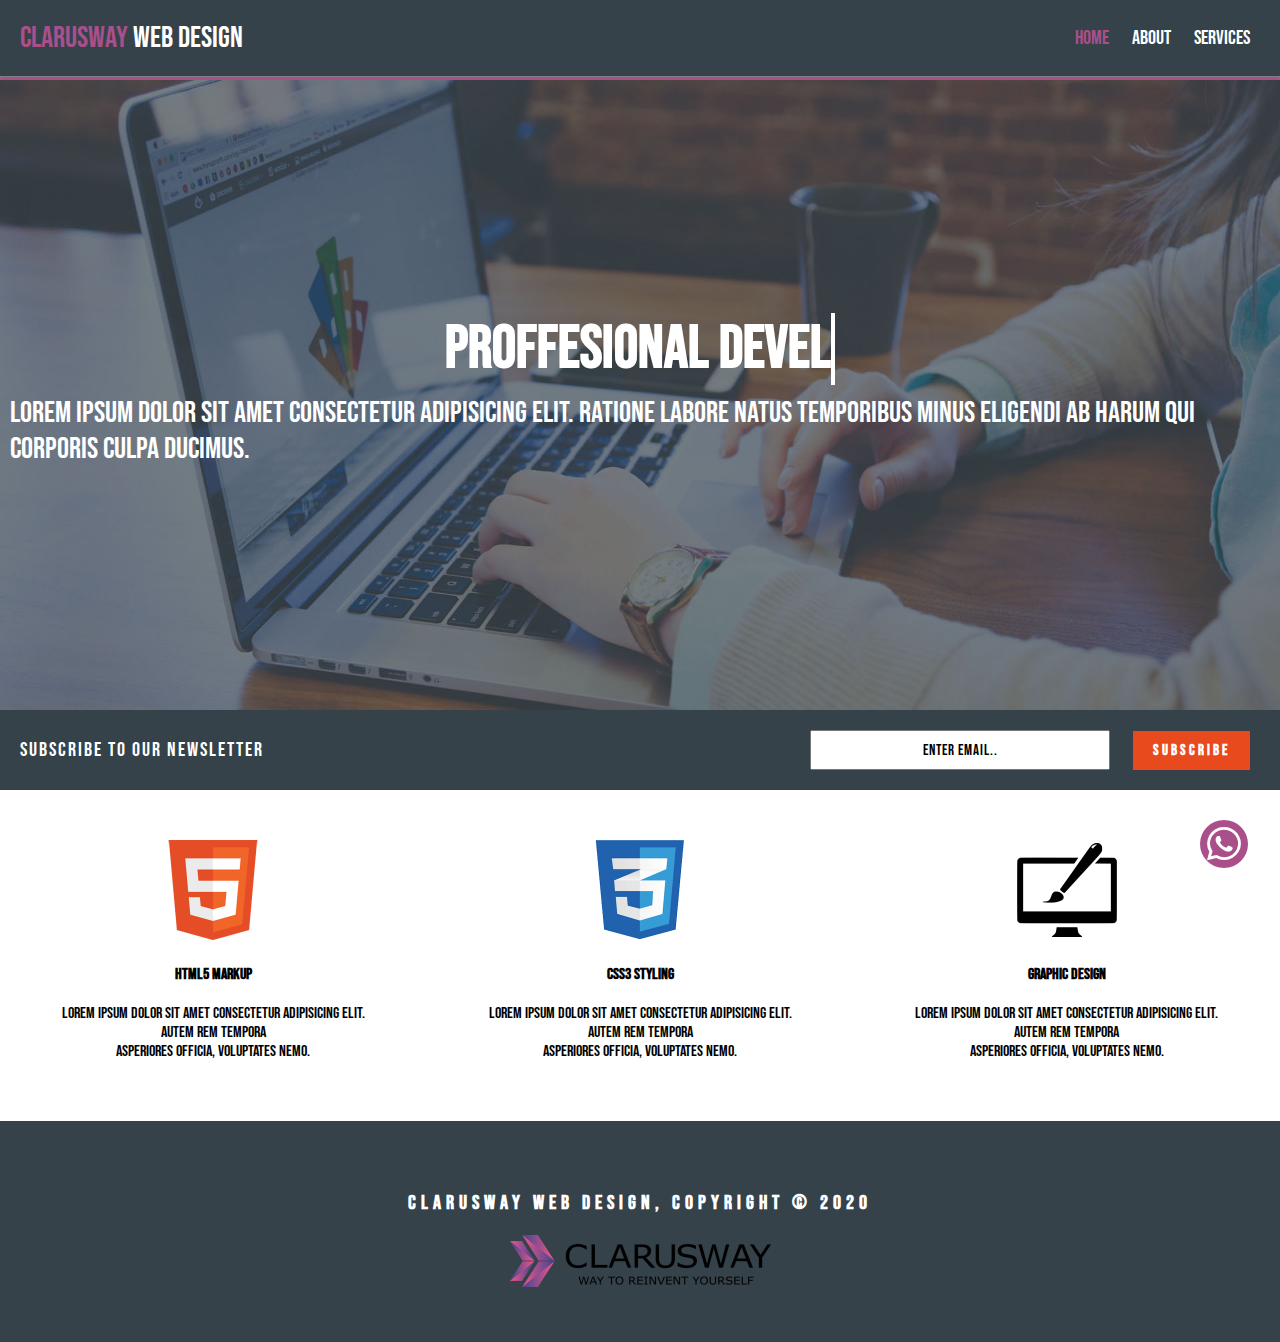
<file: index.html>
<!DOCTYPE html>
<html lang="en">
  <head>
    <meta charset="UTF-8" />
    <meta http-equiv="X-UA-Compatible" content="IE=edge" />
    <meta name="viewport" content="width=device-width, initial-scale=1.0" />
    <!-- GOOGLE FONTS-->
    <link rel="preconnect" href="https://fonts.googleapis.com" />
    <link rel="preconnect" href="https://fonts.gstatic.com" crossorigin />
    <link
      href="https://fonts.googleapis.com/css2?family=Bebas+Neue&display=swap"
      rel="stylesheet"
    />
    <!-- ICON-->
    <link
      rel="stylesheet"
      href="https://cdnjs.cloudflare.com/ajax/libs/font-awesome/6.0.0/css/all.min.css"
      integrity="sha512-9usAa10IRO0HhonpyAIVpjrylPvoDwiPUiKdWk5t3PyolY1cOd4DSE0Ga+ri4AuTroPR5aQvXU9xC6qOPnzFeg=="
      crossorigin="anonymous"
      referrerpolicy="no-referrer"
    />
    <!-- FAV ICON-->
    <link rel="icon" href="./img/fav-icon-1.png" type="image/x-icon" />
    <!-- CSS LINK-->
    <link rel="stylesheet" href="./style.css" />
    <title>Clarusway Web Design</title>
  </head>

  <body>
    <nav class="navbar">
      <div class="nav-logo">
        <span style="color: #a9508b; font-size: 30px">Clarusway </span>
        <a href="">Web Design</a>
      </div>
      <ul class="nav-list">
        <li class="list-item">
          <a href="./index.html" class="active">HOME</a>
        </li>
        <li class="list-item">
          <a href="./about.html">ABOUT</a>
        </li>
        <li class="list-item">
          <a href="./services.html">SERVICES</a>
        </li>
      </ul>
    </nav>
    <hr style="border-bottom: 3px solid #a9508b" noshade="" />

    <main>
      <section class="banner">
        <div id="banner" class="banner-cont">
          <h1>
            Proffesional
            <span
              class="typewrite"
              data-period="1000"
              data-type='["Developer","Web Designer","Freelancer"]'
            >
            </span>
          </h1>
          <p>
            Lorem ipsum dolor sit amet consectetur adipisicing elit. Ratione
            labore natus temporibus minus eligendi ab harum qui corporis culpa
            ducimus.
          </p>
        </div>
      </section>

      <section class="banner-navbar">
        <div class="banner-logo">
          <a href="">Subscribe To Our Newsletter</a>
        </div>
        <ul class="banner-list">
          <li class="banner-item">
            <input
              type="email"
              id="email"
              name="email"
              placeholder="Enter Email.."
            />
          </li>
          <li class="banner-item">
            <button type="submit">Subscribe</button>
          </li>
        </ul>
      </section>

      <section class="portfolio">
        <div class="portfolio-card">
          <img src="./img/logo_html.png" alt="" />
          <h4 class="portfolio-title">HTML5 Markup</h4>
          <p>
            Lorem ipsum dolor sit amet consectetur adipisicing elit. Autem rem
            tempora <br />
            asperiores officia, voluptates nemo.
          </p>
        </div>
        <div class="portfolio-card">
          <img src="./img/logo_css.png" alt="" />
          <h4 class="portfolio-title">CSS3 Styling</h4>
          <p>
            Lorem ipsum dolor sit amet consectetur adipisicing elit. Autem rem
            tempora <br />
            asperiores officia, voluptates nemo.
          </p>
        </div>
        <div class="portfolio-card">
          <img src="./img/logo_brush.png" alt="" />
          <h4 class="portfolio-title">Graphic Design</h4>
          <p>
            Lorem ipsum dolor sit amet consectetur adipisicing elit. Autem rem
            tempora <br />
            asperiores officia, voluptates nemo.
          </p>
        </div>
      </section>
    </main>

    <footer class="footer">
      <div class="footer-cont">
        <h4>Clarusway Web Design, Copyright © 2020</h4>
        <a href=""><img src="./img/clarusway_logo.png" alt="" /></a>
      </div>
    </footer>

    <section class="wp">
      <a href="https://wa.me/+905469633418" target="_blank"
        ><i class="fa-brands fa-whatsapp"></i
      ></a>
    </section>

    <script src="./type-writer.js"></script>
  </body>
</html>
</file>
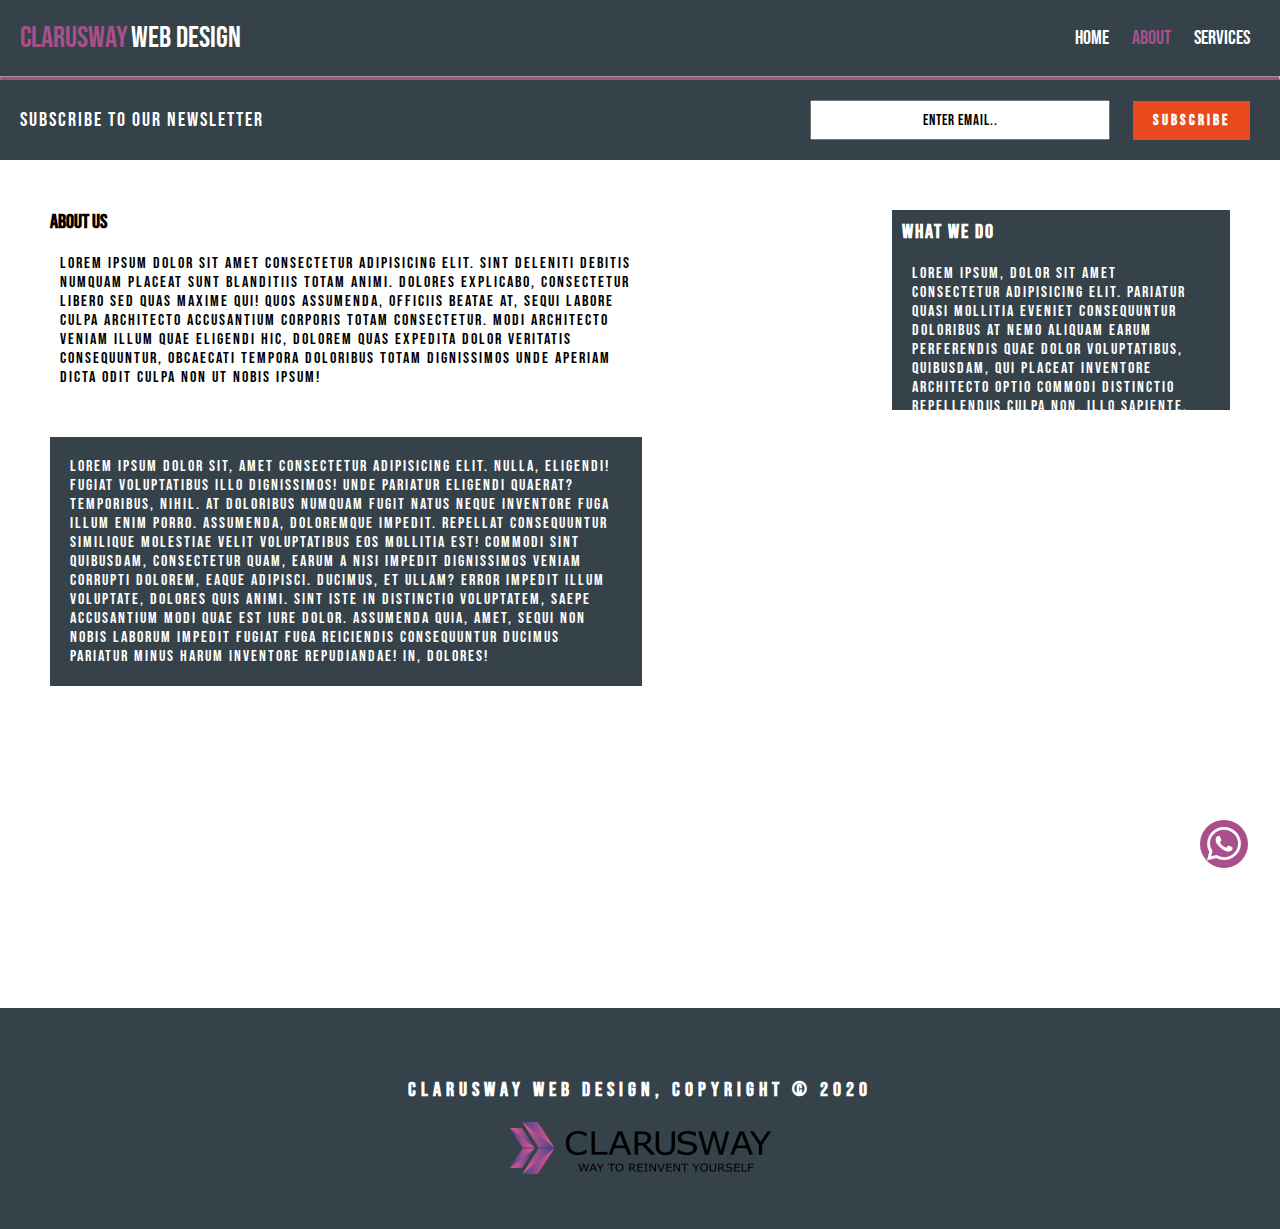
<file: about.html>
<!DOCTYPE html>
<html lang="en">
  <head>
    <meta charset="UTF-8" />
    <meta http-equiv="X-UA-Compatible" content="IE=edge" />
    <meta name="viewport" content="width=device-width, initial-scale=1.0" />
    <!-- GOOGLE FONTS-->
    <link rel="preconnect" href="https://fonts.googleapis.com" />
    <link rel="preconnect" href="https://fonts.gstatic.com" crossorigin />
    <link
      href="https://fonts.googleapis.com/css2?family=Bebas+Neue&display=swap"
      rel="stylesheet"
    />
    <!-- ICON-->
    <link
      rel="stylesheet"
      href="https://cdnjs.cloudflare.com/ajax/libs/font-awesome/6.0.0/css/all.min.css"
      integrity="sha512-9usAa10IRO0HhonpyAIVpjrylPvoDwiPUiKdWk5t3PyolY1cOd4DSE0Ga+ri4AuTroPR5aQvXU9xC6qOPnzFeg=="
      crossorigin="anonymous"
      referrerpolicy="no-referrer"
    />
    <!-- FAV ICON-->
    <link rel="icon" href="./img/fav-icon-1.png" type="image/x-icon" />
    <!-- CSS LINK-->
    <link rel="stylesheet" href="./style.css" />
    <title>Clarusway Web Design</title>
  </head>

  <body>
    <nav class="navbar">
      <div class="nav-logo">
        <span style="color: #a9508b; font-size: 30px">Clarusway</span>
        <a href="">Web Design</a>
      </div>
      <ul class="nav-list">
        <li class="list-item active">
          <a href="./index.html">HOME</a>
        </li>
        <li class="list-item">
          <a href="./about.html" class="active">ABOUT</a>
        </li>
        <li class="list-item">
          <a href="./services.html">SERVICES</a>
        </li>
      </ul>
    </nav>

    <hr style="border-bottom: 3px solid #a9508b" />

    <main>
      <section class="banner-navbar">
        <div class="banner-logo">
          <a href="">Subscribe To Our Newsletter</a>
        </div>
        <ul class="banner-list">
          <li class="banner-item">
            <input
              type="email"
              id="email"
              name="email"
              placeholder="Enter Email.."
            />
          </li>
          <li class="banner-item">
            <button type="submit">Subscribe</button>
          </li>
        </ul>
      </section>

      <section class="about-portfolio">
        <div>
          <h4 class="about-profile-title">About us</h4>
          <div class="about-light">
            <p>
              Lorem ipsum dolor sit amet consectetur adipisicing elit. Sint
              deleniti debitis numquam placeat sunt blanditiis totam animi.
              Dolores explicabo, consectetur libero sed quas maxime qui! Quos
              assumenda, officiis beatae at, sequi labore culpa architecto
              accusantium corporis totam consectetur. Modi architecto veniam
              illum quae eligendi hic, dolorem quas expedita dolor veritatis
              consequuntur, obcaecati tempora doloribus totam dignissimos unde
              aperiam dicta odit culpa non ut nobis ipsum!
            </p>
          </div>
          <div class="about-dark">
            <p>
              Lorem ipsum dolor sit, amet consectetur adipisicing elit. Nulla,
              eligendi! Fugiat voluptatibus illo dignissimos! Unde pariatur
              eligendi quaerat? Temporibus, nihil. At doloribus numquam fugit
              natus neque inventore fuga illum enim porro. Assumenda, doloremque
              impedit. Repellat consequuntur similique molestiae velit
              voluptatibus eos mollitia est! Commodi sint quibusdam, consectetur
              quam, earum a nisi impedit dignissimos veniam corrupti dolorem,
              eaque adipisci. Ducimus, et ullam? Error impedit illum voluptate,
              dolores quis animi. Sint iste in distinctio voluptatem, saepe
              accusantium modi quae est iure dolor. Assumenda quia, amet, sequi
              non nobis laborum impedit fugiat fuga reiciendis consequuntur
              ducimus pariatur minus harum inventore repudiandae! In, dolores!
            </p>
          </div>
        </div>
        <div class="about-info">
          <h4 class="about-profile-title">What We Do</h4>
          <p>
            Lorem ipsum, dolor sit amet consectetur adipisicing elit. Pariatur
            quasi mollitia eveniet consequuntur doloribus at nemo aliquam earum
            perferendis quae dolor voluptatibus, quibusdam, qui placeat
            inventore architecto optio commodi distinctio repellendus culpa non,
            illo sapiente. Expedita, quo. Aliquam doloremque at earum quam
            dignissimos perspiciatis dolores necessitatibus temporibus, voluptas
            eveniet ipsa?
          </p>
        </div>
      </section>
    </main>
    <footer class="about-footer">
      <div class="about-footer-cont">
        <h4>Clarusway Web Design, Copyright © 2020</h4>
        <a href=""><img src="./img/clarusway_logo.png" alt="" /></a>
      </div>
    </footer>

    <section class="wp">
      <a href="https://wa.me/+905469633418" target="_blank"
        ><i class="fa-brands fa-whatsapp"></i
      ></a>
    </section>
  </body>
</html>
</file>
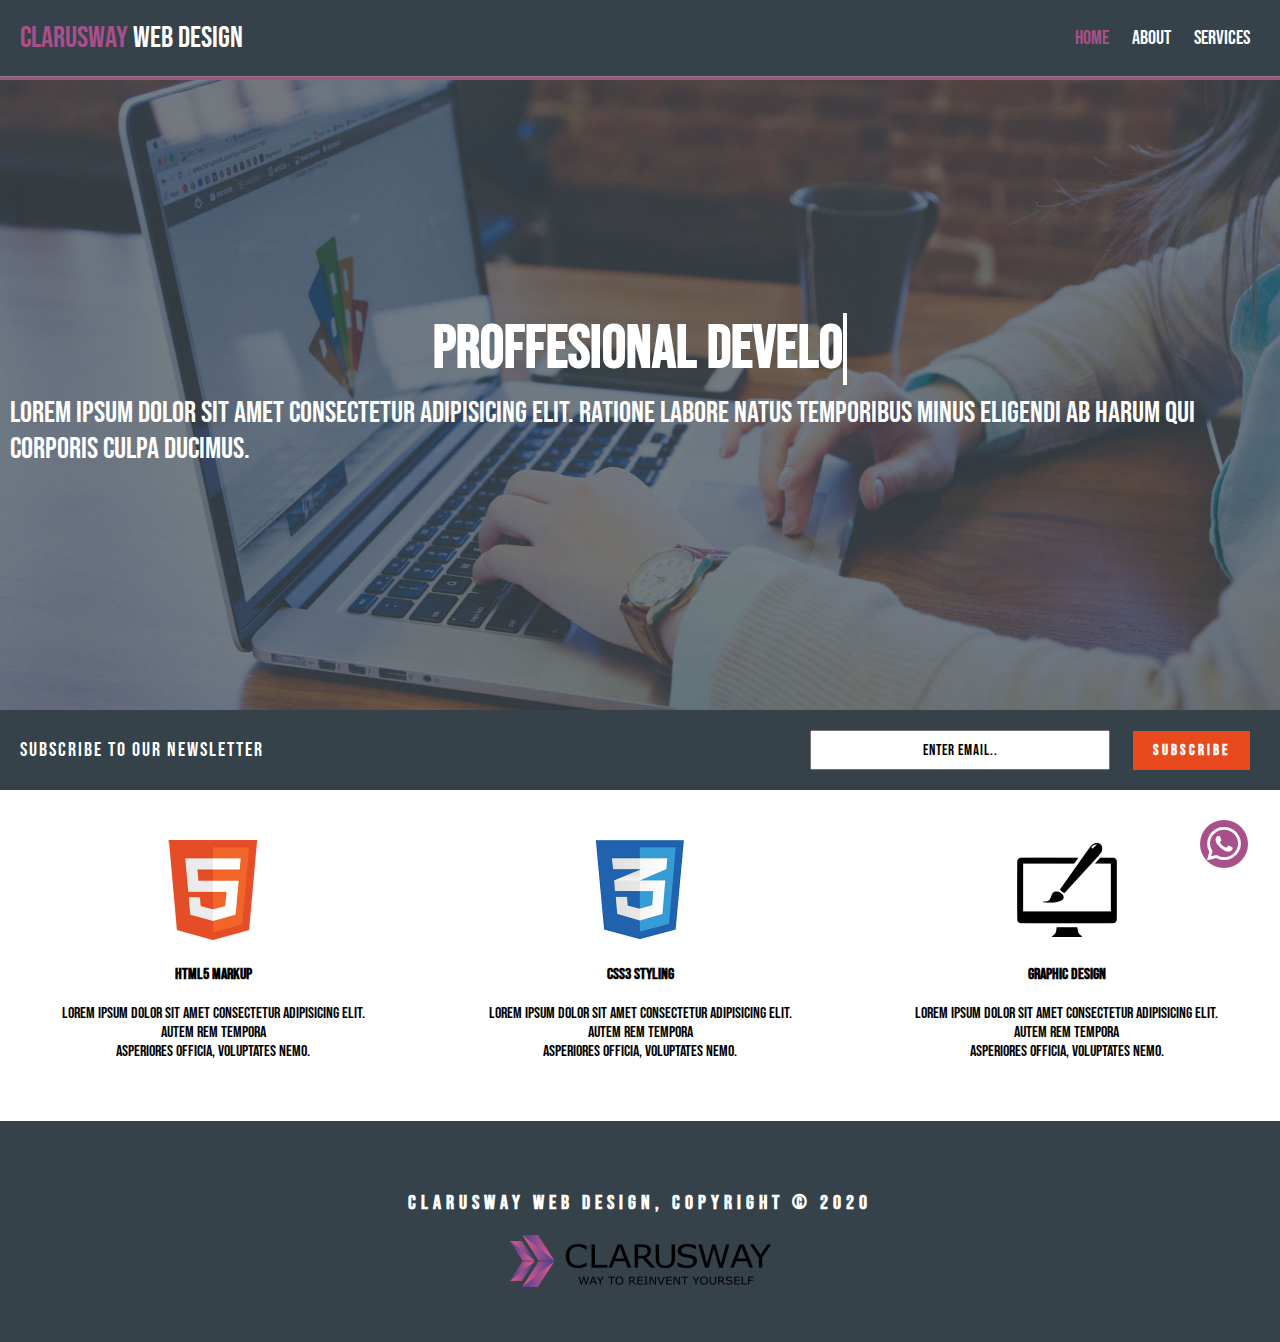
<file: home.html>
<!DOCTYPE html>
<html lang="en">
  <head>
    <meta charset="UTF-8" />
    <meta http-equiv="X-UA-Compatible" content="IE=edge" />
    <meta name="viewport" content="width=device-width, initial-scale=1.0" />
    <!-- GOOGLE FONTS-->
    <link rel="preconnect" href="https://fonts.googleapis.com" />
    <link rel="preconnect" href="https://fonts.gstatic.com" crossorigin />
    <link
      href="https://fonts.googleapis.com/css2?family=Bebas+Neue&display=swap"
      rel="stylesheet"
    />
    <!-- ICON-->
    <link rel="stylesheet" href="https://cdnjs.cloudflare.com/ajax/libs/font-awesome/6.0.0/css/all.min.css" integrity="sha512-9usAa10IRO0HhonpyAIVpjrylPvoDwiPUiKdWk5t3PyolY1cOd4DSE0Ga+ri4AuTroPR5aQvXU9xC6qOPnzFeg==" crossorigin="anonymous" referrerpolicy="no-referrer" />
    <!-- FAV ICON-->
    <link rel="icon" href="./img/fav-icon-1.png" type="image/x-icon" />
    <!-- CSS LINK-->
    <link rel="stylesheet" href="./style.css" />
    <title>Clarusway Web Design</title>
  </head>

  <body>
    <nav class="navbar">
      <div class="nav-logo">
        <span style="color: #a9508b; font-size: 30px;">Clarusway </span>
        <a href="">Web Design</a>
      </div>
      <ul class="nav-list">
        <li class="list-item">
          <a href="./home.html" class="active">HOME</a>
        </li>
        <li class="list-item">
          <a href="./about.html">ABOUT</a>
        </li>
        <li class="list-item">
          <a href="./services.html">SERVICES</a>
        </li>
      </ul>
    </nav>
    <hr style="border-bottom: 3px solid #a9508b" noshade="" />

    <main>
      <section class="banner">
        <div id="banner" class="banner-cont">
          <h1>Proffesional
            <span 
            class="typewrite"
            data-period="1000"
            data-type='["Developer","Web Designer","Freelancer"]'>
          </span>
          </h1>
          
          <p>
            Lorem ipsum dolor sit amet consectetur adipisicing elit. Ratione
            labore natus temporibus minus eligendi ab harum qui corporis culpa
            ducimus.
          </p>
        </div>
      </section>
    </main>

    <section class="banner-navbar">
      <div class="banner-logo">
        <a href="">Subscribe To Our Newsletter</a>
      </div>
      <ul class="banner-list">
        <li class="banner-item">
          <input
            type="email"
            id="email"
            name="email"
            placeholder="Enter Email.."
          />
        </li>
        <li class="banner-item">
          <button type="submit">Subscribe</button>
        </li>
      </ul>
    </section>

    <section class="portfolio">
      <div class="portfolio-card">
        <img src="./img/logo_html.png" alt="" />
        <h4 class="portfolio-title">HTML5 Markup</h4>
        <p>
          Lorem ipsum dolor sit amet consectetur adipisicing elit. Autem rem
          tempora <br />
          asperiores officia, voluptates nemo.
        </p>
      </div>
      <div class="portfolio-card">
        <img src="./img/logo_css.png" alt="" />
        <h4 class="portfolio-title">CSS3 Styling</h4>
        <p>
          Lorem ipsum dolor sit amet consectetur adipisicing elit. Autem rem
          tempora <br />
          asperiores officia, voluptates nemo.
        </p>
      </div>
      <div class="portfolio-card">
        <img src="./img/logo_brush.png" alt="" />
        <h4 class="portfolio-title">Graphic Design</h4>
        <p>
          Lorem ipsum dolor sit amet consectetur adipisicing elit. Autem rem
          tempora <br />
          asperiores officia, voluptates nemo.
        </p>
      </div>
    </section>
  </main>
  
    <footer class="footer">
      <div class="footer-cont">
        <h4>Clarusway Web Design, Copyright © 2020</h4>
        <a href=""><img src="./img/clarusway_logo.png" alt="" /></a>
      </div>
    </footer>

    <section class="wp">
      <a href="https://wa.me/+905469633418" target="_blank"><i class="fa-brands fa-whatsapp"></i></a>
    </section>

    <script src="./type-writer.js"></script>
  </body>
</html>
</file>
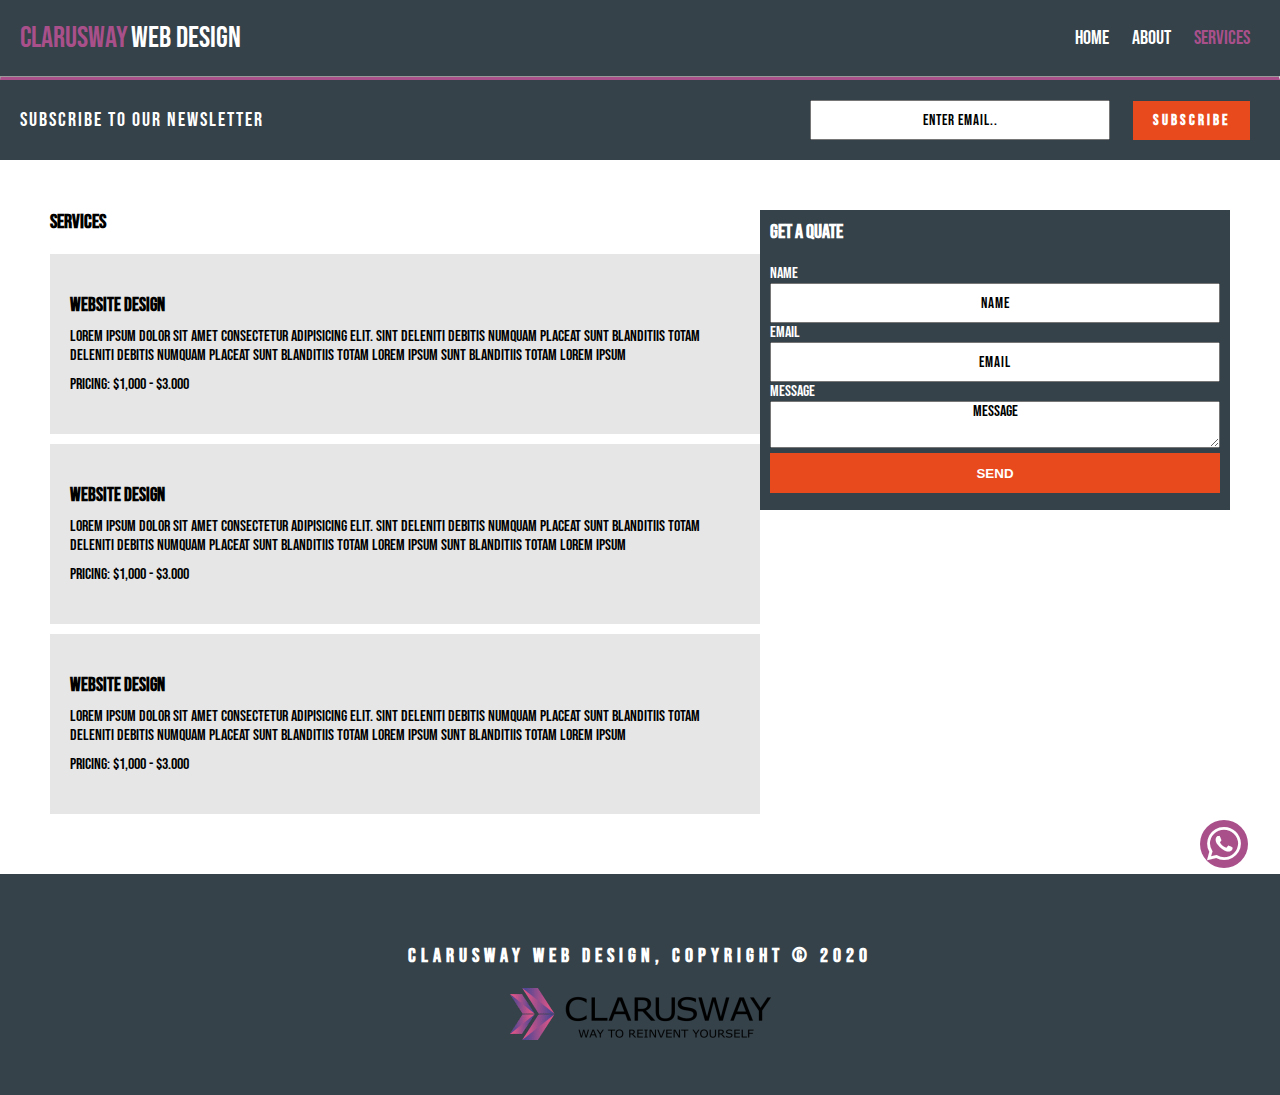
<file: services.html>
<!DOCTYPE html>
<html lang="en">
  <head>
    <meta charset="UTF-8" />
    <meta http-equiv="X-UA-Compatible" content="IE=edge" />
    <meta name="viewport" content="width=device-width, initial-scale=1.0" />
    <!-- GOOGLE FONTS-->
    <link rel="preconnect" href="https://fonts.googleapis.com" />
    <link rel="preconnect" href="https://fonts.gstatic.com" crossorigin />
    <link
      href="https://fonts.googleapis.com/css2?family=Bebas+Neue&display=swap"
      rel="stylesheet"
    />
    <!-- ICON-->
    <link
      rel="stylesheet"
      href="https://cdnjs.cloudflare.com/ajax/libs/font-awesome/6.0.0/css/all.min.css"
      integrity="sha512-9usAa10IRO0HhonpyAIVpjrylPvoDwiPUiKdWk5t3PyolY1cOd4DSE0Ga+ri4AuTroPR5aQvXU9xC6qOPnzFeg=="
      crossorigin="anonymous"
      referrerpolicy="no-referrer"
    />
    <!-- FAV ICON-->
    <link rel="icon" href="./img/fav-icon-1.png" type="image/x-icon" />
    <!-- CSS LINK-->
    <link rel="stylesheet" href="./style.css" />
    <title>Clarusway Web Design</title>
  </head>

  <body>
    <nav class="navbar">
      <div class="nav-logo">
        <span style="color: #a9508b; font-size: 30px">Clarusway</span>
        <a href="">Web Design</a>
      </div>
      <ul class="nav-list">
        <li class="list-item active">
          <a href="./index.html">HOME</a>
        </li>
        <li class="list-item">
          <a href="./about.html">ABOUT</a>
        </li>
        <li class="list-item">
          <a href="./services.html" class="active">SERVICES</a>
        </li>
      </ul>
    </nav>

    <hr style="border-bottom: 3px solid #a9508b" />

    <main>
      <section class="banner-navbar">
        <div class="banner-logo">
          <a href="">Subscribe To Our Newsletter</a>
        </div>
        <ul class="banner-list">
          <li class="banner-item">
            <input
              type="email"
              id="email"
              name="email"
              placeholder="Enter Email.."
            />
          </li>
          <li class="banner-item">
            <button type="submit">Subscribe</button>
          </li>
        </ul>
      </section>

      <section class="services">
        <div>
          <h4 class="services-title">Services</h4>
          <div class="services-card">
            <h3>Website Design</h3>
            <p>
              Lorem ipsum dolor sit amet consectetur adipisicing elit. Sint
              deleniti debitis numquam placeat sunt blanditiis totam deleniti
              debitis numquam placeat sunt blanditiis totam Lorem ipsum sunt
              blanditiis totam Lorem ipsum
            </p>
            <p>Pricing: $1,000 - $3.000</p>
          </div>
          <div class="services-card">
            <h3>Website Design</h3>
            <p>
              Lorem ipsum dolor sit amet consectetur adipisicing elit. Sint
              deleniti debitis numquam placeat sunt blanditiis totam deleniti
              debitis numquam placeat sunt blanditiis totam Lorem ipsum sunt
              blanditiis totam Lorem ipsum
            </p>
            <p>Pricing: $1,000 - $3.000</p>
          </div>
          <div class="services-card">
            <h3>Website Design</h3>
            <p>
              Lorem ipsum dolor sit amet consectetur adipisicing elit. Sint
              deleniti debitis numquam placeat sunt blanditiis totam deleniti
              debitis numquam placeat sunt blanditiis totam Lorem ipsum sunt
              blanditiis totam Lorem ipsum
            </p>
            <p>Pricing: $1,000 - $3.000</p>
          </div>
        </div>
        <div class="services-form">
          <h4 class="about-profile-title">Get A Quate</h4>
          <form action="">
            <label for="Name">Name</label>
            <br />
            <input type="text" name="" id="" placeholder="Name" />
            <br />
            <label for="Name">Email</label>
            <br />
            <input type="email" name="" id="" placeholder="Email" />
            <br />
            <label for="Name">Message</label>
            <br />
            <textarea
              name=""
              id=""
              cols="38"
              rows="3"
              placeholder="MESSAGE"
            ></textarea>
            <br />
            <input class="btn" type="submit" value="SEND" />
          </form>
        </div>
      </section>
    </main>
    <footer class="services-footer">
      <div class="services-footer-cont">
        <h4>Clarusway Web Design, Copyright © 2020</h4>
        <a href=""><img src="./img/clarusway_logo.png" alt="" /></a>
      </div>
    </footer>

    <section class="wp">
      <a href="https://wa.me/+905469633418" target="_blank"
        ><i class="fa-brands fa-whatsapp"></i
      ></a>
    </section>
  </body>
</html>
</file>
<file: style.css>
* {
  margin: 0;
  padding: 0;
  box-sizing: border-box;
}

ul {
  list-style-type: none;
}

a {
  text-decoration: none;
}

body {
  font-family: "Bebas Neue", sans-serif;
  height: 100vh;
}

/* ********* NAVBAR **********/

.navbar {
  background-color: #35424a;
  display: flex;
  justify-content: space-between;
  align-items: center;
  flex-wrap: wrap;
  font-size: 20px;
}

.nav-logo {
  padding: 20px;
}

.navbar .nav-logo a {
  font-size: 30px;
}

.nav-list {
  margin-right: 20px;
}

.nav-list .list-item {
  display: inline-block;
  padding: 20px 10px;
}

.navbar a {
  color: white;
  font-size: 20px;
}

li a.active:hover {
  color: white;
}

li a.active {
  color: #a9508b;
}

/* ********* MAIN **********/

.banner {
  background-image: url(./img/showcase.jpg);
  background-repeat: no-repeat;
  background-size: cover;
  background-position: center;
  height: 70vh;
}

.banner-cont {
  display: flex;
  flex-direction: column;
  align-items: center;
  justify-content: center;
  height: 100%;
  color: white;
  font-size: 30px;
}

/* ***** TYPESCRIPT ***** */
#banner.typewrite {
  display: block;
}

/* ********* MAIN BANNER NAV **********/

.banner-navbar {
  background-color: #35424a;
  color: white;
  display: flex;
  justify-content: space-between;
  align-items: center;
  font-size: 20px;
}

.banner-logo {
  padding: 20px;
}

.banner-logo a {
  color: white;
  letter-spacing: 2px;
}

.banner-logo a:hover {
  color: #e8491d;
}

.banner-list {
  list-style-type: none;
  margin-right: 20px;
}

.banner-list .banner-item {
  display: inline-block;
  padding: 20px 10px;
}

input {
  width: 300px;
  height: 40px;
}

input::placeholder {
  font-family: "Bebas Neue", sans-serif;
  color: black;
  font-size: 15px;
  text-align: center;
  letter-spacing: 1px;
}

button {
  background-color: #e8491d;
  color: white;
  padding: 10px 20px;
  border: none;
  font-weight: bold;
  font-family: "Bebas Neue", sans-serif;
  letter-spacing: 3px;
  font-size: 15px;
  cursor: pointer;
}

button:hover {
  background-color: white;
  color: #e8491d;
  font-weight: bold;
}

/* ********* PORTFOLIO **********/

.portfolio {
  display: flex;
  justify-content: center;
  text-align: center;
}

.portfolio-card {
  margin: 50px;
}

.portfolio-card h4:hover {
  color: #e8491d;
  cursor: pointer;
}

.portfolio-card img {
  width: 100px;
  height: 100px;
}

.portfolio-title {
  margin: 20px;
}

/* ********* ABOUT PORTFOLIO **********/

.about-portfolio {
  display: flex;
  justify-content: space-between;
  margin: 50px;
  margin-bottom: 322px;
  gap: 250px;
}

.about-info,
.about-dark,
.about-light {
  letter-spacing: 2px;
}

.about-dark {
  background-color: #35424a;
  margin-top: 50px;
  padding: 10px;
  color: white;
}

.about-info {
  background-color: #35424a;
  height: 200px;
  padding: 10px;
  color: white;
}

.about-profile-title {
  font-size: 20px;
  margin-bottom: 20px;
}

/* ********* SERVICES **********/

.services {
  display: flex;
  justify-content: space-between;
  margin: 50px;
}
.services-title {
  font-size: 20px;
  margin-bottom: 20px;
}

.services-card {
  background-color: #e6e6e6;
  padding: 30px 10px;
  margin-bottom: 10px;
}

.services-card h3,
p {
  margin: 10px;
}

.services-form {
  background-color: #35424a;
  height: 300px;
  width: 470px;
  padding: 10px;
  color: white;
}

.services-form input,
textarea {
  width: 450px;
}

.services textarea::placeholder {
  color: black;
  text-align: center;
  font-family: "Bebas Neue", sans-serif;
  font-size: 16px;
}

.btn {
  font-weight: bold;
  background-color: #e8491d;
  color: white;
  border: none;
  cursor: pointer;
}

.btn:hover {
  background-color: white;
  color: #e8491d;
}

/* ********* FOOTER **********/

.footer {
  display: flex;
  justify-content: center;
  text-align: center;
  background-color: #35424a;
  padding: 50px;
  bottom: 0px;
}

.footer-cont h4 {
  color: white;
  letter-spacing: 5px;
  margin: 20px;
  font-size: 20px;
}

/* ********* ABOUT FOOTER **********/

.about-footer {
  display: flex;
  justify-content: center;
  text-align: center;
  background-color: #35424a;
  padding: 50px;
}

.about-footer-cont h4 {
  color: white;
  letter-spacing: 5px;
  margin: 20px;
  font-size: 20px;
}

/* ********* SERVICES FOOTER **********/

.services-footer {
  display: flex;
  justify-content: center;
  text-align: center;
  background-color: #35424a;
  padding: 50px;
  bottom: 0px;
}

.services-footer-cont h4 {
  color: white;
  letter-spacing: 5px;
  margin: 20px;
  font-size: 20px;
}

/* ********* WHATSAPP ICON **********/

.wp {
  position: fixed;
  bottom: 2rem;
  right: 2rem;
  font-size: 2.4rem;
  width: 3rem;
  height: 3rem;
  background-color: #a9508b;
  color: white;
  text-align: center;
  border-radius: 50%;
  padding-top: 0.16rem;
}

.wp a {
  color: white;
}

.wp:hover {
  cursor: pointer;
  outline: 2px solid rgb(9, 214, 9);
  outline-offset: 3px;
  color: black;
}
</file>
